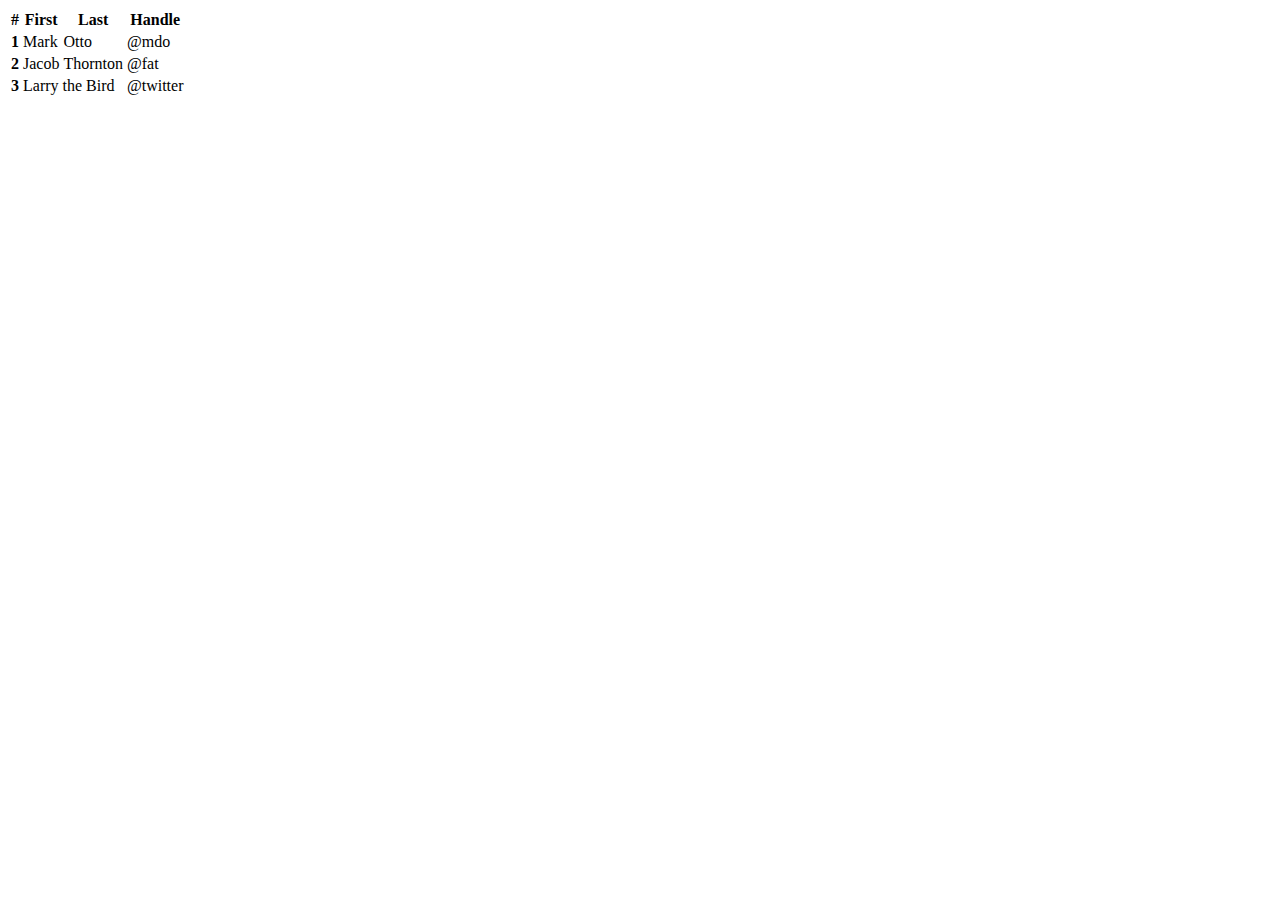
<file: fashion-project/index.html>
<!DOCTYPE html>
<html lang="en">
<head>
  <meta charset="UTF-8">
  <meta name="viewport" content="width=device-width, initial-scale=1.0">
  <title>Document</title>
  <link rel="stylesheet" href="style.css">
</head>
<body>
  <table class="table">
    <thead>
      <tr>
        <th scope="col">#</th>
        <th scope="col">First</th>
        <th scope="col">Last</th>
        <th scope="col">Handle</th>
      </tr>
    </thead>
    <tbody>
      <tr>
        <th>1</th>
        <td>Mark</td>
        <td>Otto</td>
        <td>@mdo</td>
      </tr>
      <tr>
        <th scope="row">2</th>
        <td>Jacob</td>
        <td>Thornton</td>
        <td>@fat</td>
      </tr>
      <tr>
        <th scope="row">3</th>
        <td colspan="2">Larry the Bird</td>
        <td>@twitter</td>
      </tr>
    </tbody>
  </table>
</body>
</html>
</file>
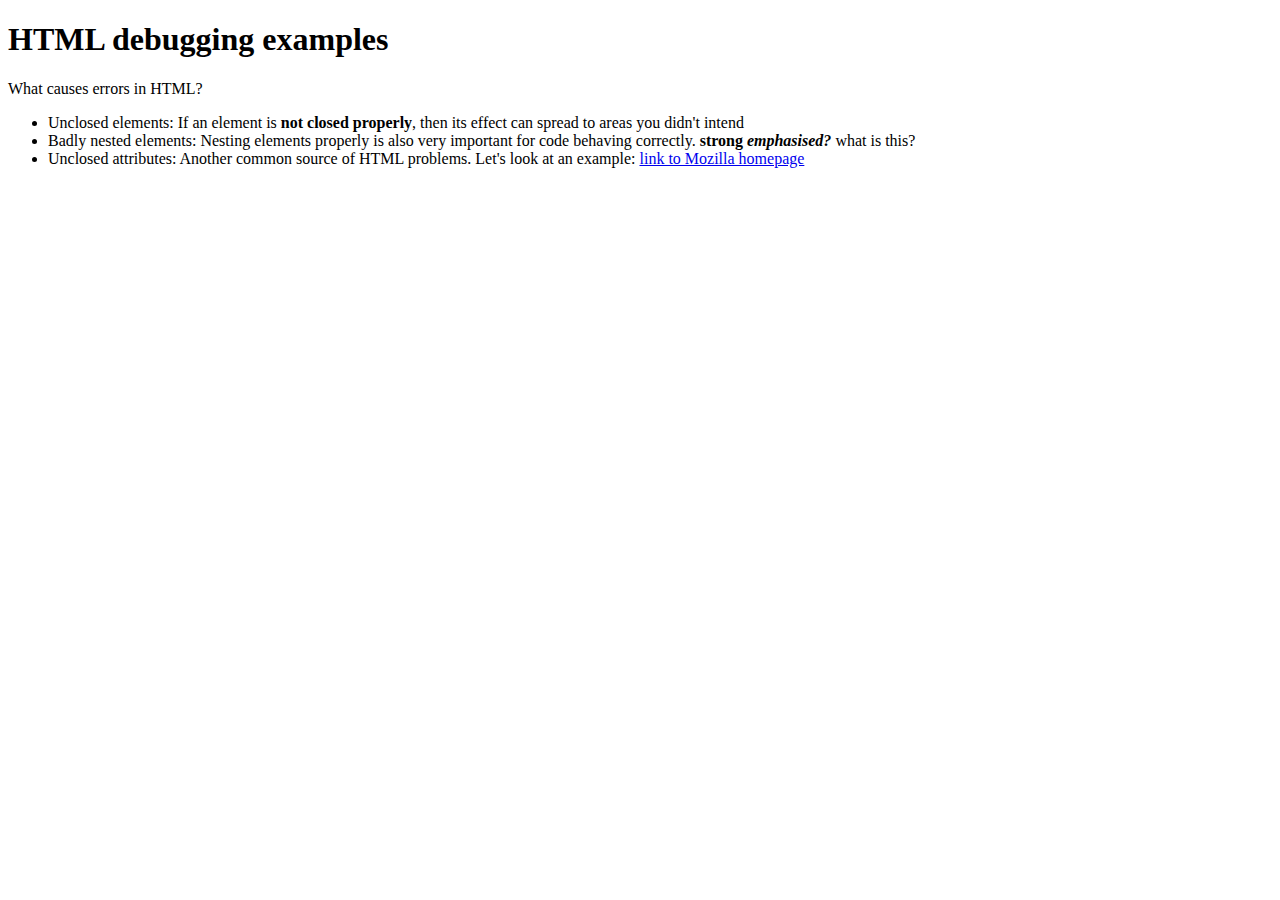
<file: html-debugging/index.html>
<!DOCTYPE html>
<html lang="en-us">
  <head>
    <meta charset="utf-8">

    <title>HTML debugging examples</title>


  </head>

  <body>
    <h1>HTML debugging examples</h1>

  <p>What causes errors in HTML?</p>

    <ul>
      <li>Unclosed elements: If an element is <strong>not closed properly</strong>, then its effect can spread to areas you didn't intend</li>

      <li>Badly nested elements: Nesting elements properly is also very important for code behaving correctly. 
        <strong>strong 
          <em>emphasised?</em>
        </strong> what is this?
      </li>

      <li>Unclosed attributes: Another common source of HTML problems. Let's look at an example: <a href="https://www.mozilla.org/">link to Mozilla homepage</a></li>
    </ul>
  </body>
</html>
</file>
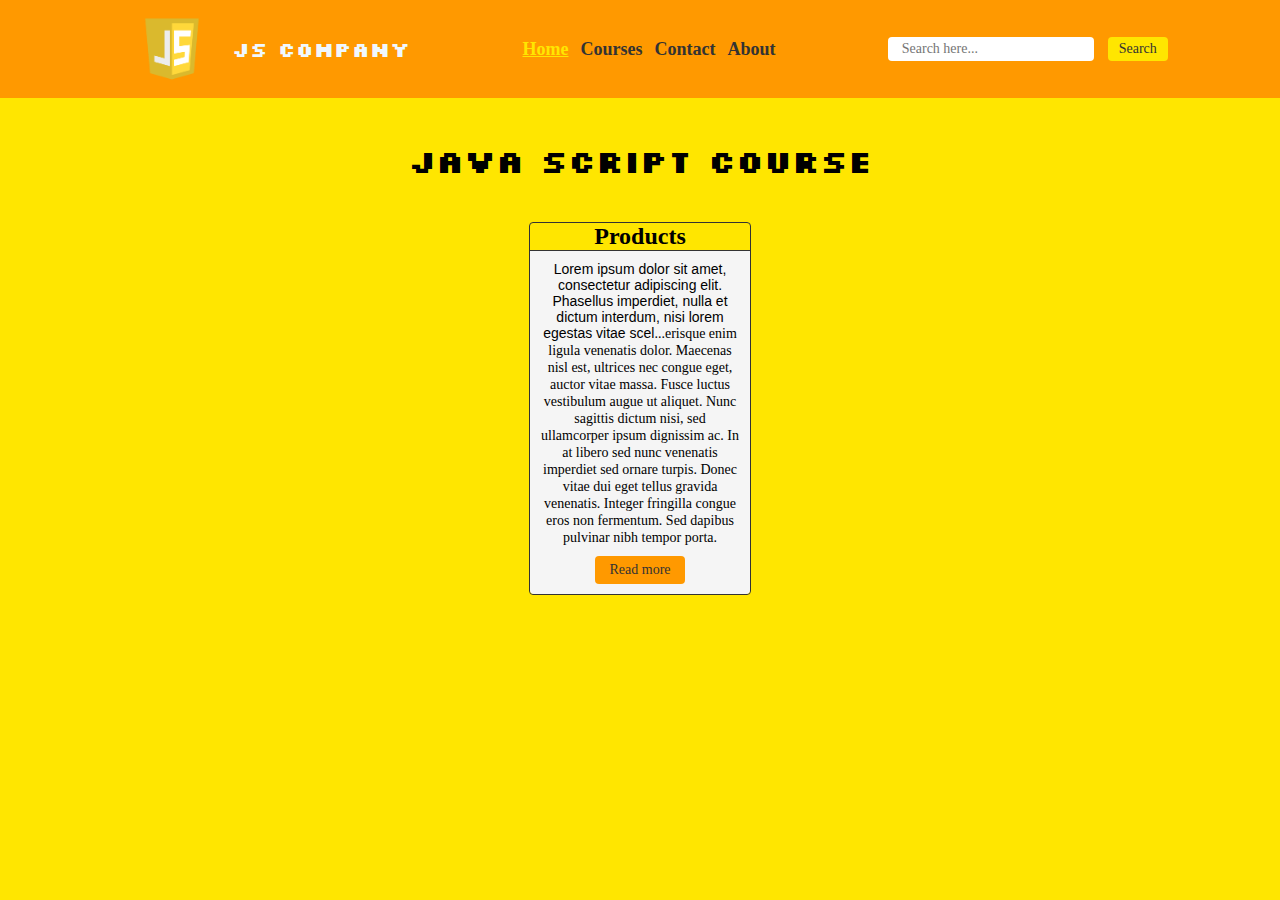
<file: java-course/index.html>
<!DOCTYPE html>
<html lang="en">
<head>
  <meta charset="UTF-8">
  <meta name="viewport" content="width=device-width, initial-scale=1.0">
  <title>Java Course</title>

  <!-- CSS link -->
  <link rel="stylesheet" href="style.css">

  <!-- Google Fonts -->
  <link rel="preconnect" href="https://fonts.googleapis.com">
  <link rel="preconnect" href="https://fonts.gstatic.com" crossorigin>
  <link href="https://fonts.googleapis.com/css2?family=Bebas+Neue&family=Poppins:wght@100;200;300;400;500&family=Roboto:ital,wght@0,100;0,300;0,400;1,300&family=Silkscreen&display=swap" rel="stylesheet">

  <!-- JS Link -->
  <script src="script.js"></script>

</head>
<body>
  
  <nav>
    <div class="nav__container">
      <div class="nav__logo">
        <img class="nav__JSpicture" src="assets/javascript-39395.png" alt="company logo">
        <p>JS Company</p>
      </div>
    </div>
    <div class="nav__pages">
      <ul class="nav__list">
        <li><a href="#"><span id="home">Home</span></a></li>
        <li><a href="#">Courses</a></li>
        <li><a href="#">Contact</a></li>
        <li><a href="./pages/about.html">About</a></li>
      </ul>
    </div>
    <div class="nav__search">
      <input type="search" placeholder="Search here...">
      <button class="search__button">Search</button>
    </div>
  </nav>

  <section>
    <h1 class="header-title">Java Script Course</h1>
  </section>

  <main>
    <section id="info-boxes">
      <div class="info__box">
        <h2 class="products__box">Products</h2>
        <div class="content__box">
          <p>Lorem ipsum dolor sit amet, consectetur adipiscing elit. Phasellus imperdiet, nulla et dictum interdum, nisi lorem egestas vitae scel<span id="dots">...</span><span id="more">erisque enim ligula venenatis dolor. Maecenas nisl est, ultrices nec congue eget, auctor vitae massa. Fusce luctus vestibulum augue ut aliquet. Nunc sagittis dictum nisi, sed ullamcorper ipsum dignissim ac. In at libero sed nunc venenatis imperdiet sed ornare turpis. Donec vitae dui eget tellus gravida venenatis. Integer fringilla congue eros non fermentum. Sed dapibus pulvinar nibh tempor porta.</span></p>
          <button onclick="myFunction()" id="myBtn">Read more</button>  
        </div>
      </div>
    </section>

    <section>
      <div>

      </div>
    </section>
  </main>

</body>
</html>
</file>
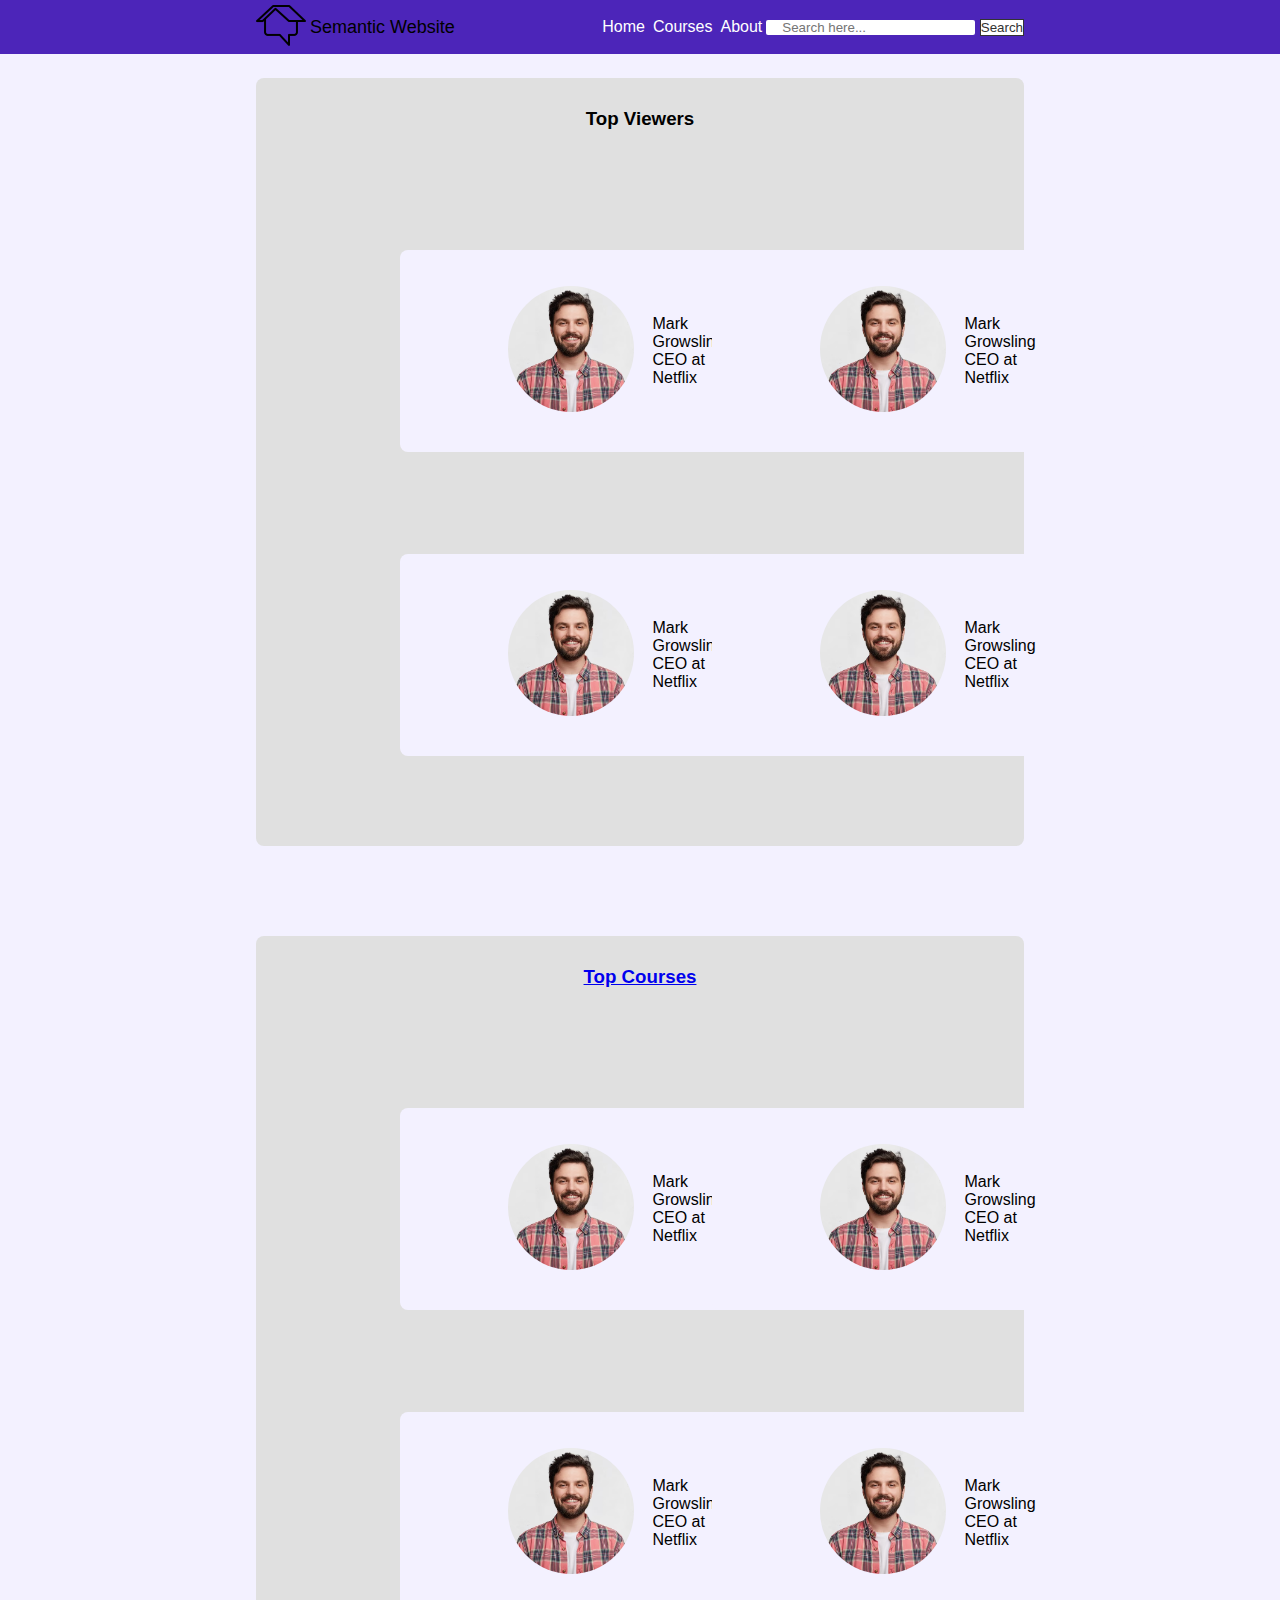
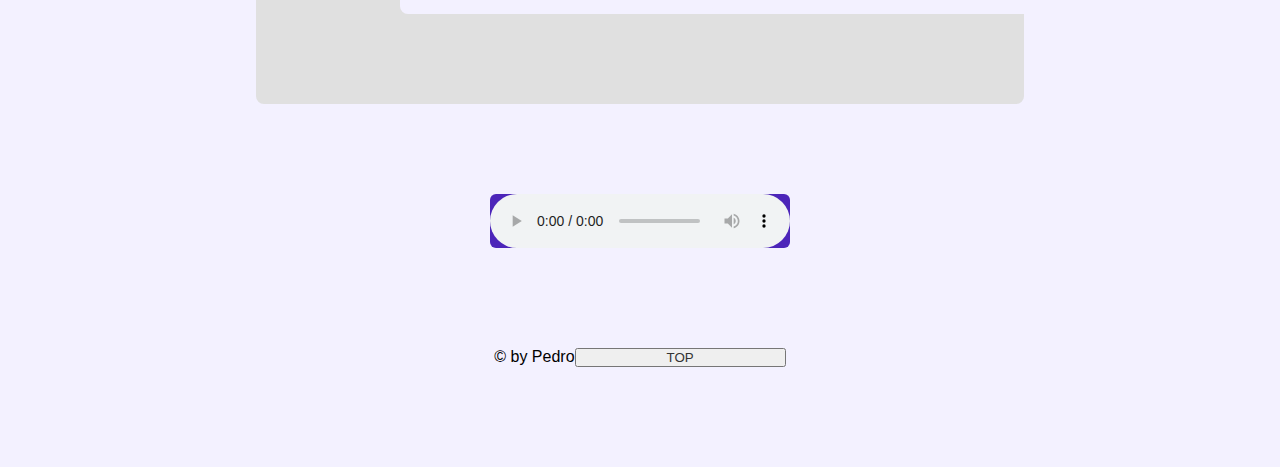
<file: smtc-practice/index.html>
<!DOCTYPE html>
<html lang="en">
<head>
  <meta charset="UTF-8">
  <meta name="viewport" content="width=device-width, initial-scale=1.0">
  <meta name="author" content="Pedro Muniz">
  <meta name="description" content="just a page to practice semantic html syntax">
  <title>Semantic</title>

  <!-- Bootstrap Link -->
  <link href="https://cdn.jsdelivr.net/npm/bootstrap@5.3.2/dist/css/bootstrap.min.css" rel="stylesheet" integrity="sha384-T3c6CoIi6uLrA9TneNEoa7RxnatzjcDSCmG1MXxSR1GAsXEV/Dwwykc2MPK8M2HN" crossorigin="anonymous">
  <script src="https://cdn.jsdelivr.net/npm/bootstrap@5.3.2/dist/js/bootstrap.bundle.min.js" integrity="sha384-C6RzsynM9kWDrMNeT87bh95OGNyZPhcTNXj1NW7RuBCsyN/o0jlpcV8Qyq46cDfL" crossorigin="anonymous"></script>

  <!-- Favicon -->
  <link rel="icon" type="image/x-icon" href="assets/icons8-logo-16.png">

  <!-- CSS Link -->
  <link rel="stylesheet" href="css/style.css">
</head>
<body>
  
  <header class="navbar">
    <section id="nav__container">
      <div class="nav__logo">
        <img src="assets/icons8-logo-50.png" alt="Logo Image">
        <p>Semantic Website</p>
      </div>
      <nav class="nav__pages">
        <ul>
          <li><a href="#">Home</a></li>
          <li><a href="#courses">Courses</a></li>
          <li><a href="">About</a></li>
        </ul>
        <div id="nav__search">
          <input type="search" placeholder="Search here...">
          <button class="search__button">Search</button>
        </div>
      </nav>
    </section>
  </header>

  <main>
    <section id="viewers-section">
      <div class="section-tittle"> 
        <head>
          <h3>Top Viewers</h3>
        </head>
      </div>
      <div class="top-viewers">
        <div class="user__container">
          <div class="user__picture">
            <img src="assets/person1.jpg" alt="Mark Photo">
          </div>
          <div class="user__info">
            <p>Mark Growsling</p>
            <p>CEO at Netflix</p>
          </div>
        </div>
        <div class="user__container">
          <div class="user__picture">
            <img src="assets/person1.jpg" alt="Mark Photo">
          </div>
          <div class="user__info">
            <p>Mark Growsling</p>
            <p>CEO at Netflix</p>
          </div>
        </div>
        <div class="user__container">
          <div class="user__picture">
            <img src="assets/person1.jpg" alt="Mark Photo">
          </div>
          <div class="user__info">
            <p>Mark Growsling</p>
            <p>CEO at Netflix</p>
          </div>
        </div>
        <div class="user__container">
          <div class="user__picture">
            <img src="assets/person1.jpg" alt="Mark Photo">
          </div>
          <div class="user__info">
            <p>Mark Growsling</p>
            <p>CEO at Netflix</p>
          </div>
        </div>
      </div>
    </section>

    <section id="viewers-section">
      <div class="section-tittle"> 
        <head>
          <h3 id="courses"><a href="#top">Top Courses</a></h3>
        </head>
      </div>
      <div class="top-viewers">
        <div class="user__container">
          <div class="user__picture">
            <img src="assets/person1.jpg" alt="Mark Photo">
          </div>
          <div class="user__info">
            <p>Mark Growsling</p>
            <p>CEO at Netflix</p>
          </div>
        </div>
        <div class="user__container">
          <div class="user__picture">
            <img src="assets/person1.jpg" alt="Mark Photo">
          </div>
          <div class="user__info">
            <p>Mark Growsling</p>
            <p>CEO at Netflix</p>
          </div>
        </div>
        <div class="user__container">
          <div class="user__picture">
            <img src="assets/person1.jpg" alt="Mark Photo">
          </div>
          <div class="user__info">
            <p>Mark Growsling</p>
            <p>CEO at Netflix</p>
          </div>
        </div>
        <div class="user__container">
          <div class="user__picture">
            <img src="assets/person1.jpg" alt="Mark Photo">
          </div>
          <div class="user__info">
            <p>Mark Growsling</p>
            <p>CEO at Netflix</p>
          </div>
        </div>
      </div>
    </section>
  </main>

  <section>
    <article>
      <audio class="bark__audio" src="https://content.codecademy.com/courses/SemanticHTML/dogBarking.mp3" controls autoplay>
        Dog
      </audio>
    </article>
  </section>

  <footer>
    <p>	&copy; by Pedro</p>
    <button class="back-to-top">
      <a href="#top">TOP</a>
    </button>
  </footer>

</body>
</html>
</file>
<file: fashion-project/style.css>
<!-- On tables -->
<table class="table-primary">...</table>
<table class="table-secondary">...</table>
<table class="table-success">...</table>
<table class="table-danger">...</table>
<table class="table-warning">...</table>
<table class="table-info">...</table>
<table class="table-light">...</table>
<table class="table-dark">...</table>

<!-- On rows -->
<tr class="table-primary">...</tr>
<tr class="table-secondary">...</tr>
<tr class="table-success">...</tr>
<tr class="table-danger">...</tr>
<tr class="table-warning">...</tr>
<tr class="table-info">...</tr>
<tr class="table-light">...</tr>
<tr class="table-dark">...</tr>

<!-- On cells (`td` or `th`) -->
<tr>
  <td class="table-primary">...</td>
  <td class="table-secondary">...</td>
  <td class="table-success">...</td>
  <td class="table-danger">...</td>
  <td class="table-warning">...</td>
  <td class="table-info">...</td>
  <td class="table-light">...</td>
  <td class="table-dark">...</td>
</tr>
</file>
<file: java-course/style.css>
/* Macro Changes */
:root {
  --main-yellow: rgb(255, 230, 0);
  --nav-orange: rgb(255, 153, 0);
}

* {
  margin: 0;
  padding: 0;
  font-family: Cambria;
}

body {
  background-color: var(--main-yellow);
}

#home {
  color: var(--main-yellow);
  text-decoration: var(--main-yellow) underline;
}

#about {
  color: var(--main-yellow);
  text-decoration: var(--main-yellow) underline;
}

/* Header Settings */
section h1 {
  display: flex;
  justify-content: center;
}

/* Nav Settings */
nav {
  height: 98px;
  padding: 0 auto;
  background-color: var(--nav-orange);
  display: flex;
  flex-wrap: wrap;
  justify-content: space-evenly;
  align-items: center;
}

img[src*="assets/javascript-39395.png"] {
  width: 120px;
  transition: all 200ms;
}

img[src*="assets/javascript-39395.png"]:hover {
  scale: 1.1;
}

.nav__logo {
  display: flex;
  align-items: center;
}

.nav__logo p {
  font-weight: bold;
  font-family: 'Silkscreen';
  color: aliceblue;
  font-size: 20px;
}

.nav__list {
  display: flex;
  gap: 12px;
  font-size: 18px;
}

.nav__pages ul {
  display: flex;
}

.nav__pages li {
  list-style: none;
}

.nav__pages a {
  text-decoration: none;
  color: #333;
  font-weight: bold;
}

.nav__pages a:hover {
  text-decoration: underline;
}

.nav__search {
  display: flex;
  gap: 14px;
  height: 24px;
}

.search__button {
  color: #333;
  height: 24px;
  width: 60px;
  background-color: var(--main-yellow);
  border: none;
  border-radius: 4px;
  cursor: pointer;
  transition: all 80ms;
  font-size: 14px;
}

.search__button:hover {
  background-color: aliceblue;
  color: #333;
}

input[type="search"] {
  padding: 0 14px;
  transition: scale 20ms ease-in;
  border-radius: 4px;
  border: none;
  font-size: 14px;
}

input[type*='search']:focus {
  color: orangered;
  border: 3px solid var(--nav-orange);
  /* scale: 1; */
}

/* Main Content Settings */

section h1 {
  margin-top: 2.6rem;
  font-family: 'Silkscreen';
}

/* Product Card */
#info-boxes {
  display: flex;
  margin-top: 2.6rem;
  justify-content: center;
}

.info__box {
  border: 1px solid #333;
  border-radius: 4px;
  transition: box-shadow, scale 20ms ease-in;
}

.info__box:hover {
  scale: 1.02;
  box-shadow: 4px 4px 0px hsl(0, 0%, 36%);
}

.info__box h2 {
  text-align: center;
  border-bottom: 1px solid #333;
  background-image: url('https://img.freepik.com/free-photo/liquid-marbling-paint-texture-background-fluid-painting-abstract-texture-intensive-color-mix-wallpaper_1258-82939.jpg');
}

.info__box p {
  width: 200px;
  text-align: center;
  font-family: arial;
  font-size: 14px;
  margin: 10px;
}

.content__box {
  display: flex;
  flex-direction: column;
  align-items: center;
  background-color: whitesmoke;
  border-bottom-left-radius: 4px;
  border-bottom-right-radius: 4px;
}

.content__box button {
  color: #333;
  padding: 6px 14px;
  background-color: var(--nav-orange);
  border: none;
  border-radius: 4px;
  cursor: pointer;
  transition: all 80ms;
  font-size: 14px;
  margin-bottom: 10px;
}

/* Dropdown */
.dropdown {
  display: inline-block;
  position: absolute;
  margin: 20px;
}

.drop__btn {
  padding: 16px;
  font-weight: bold;
  text-transform: uppercase;
  font-family: verdana;
  background-color: aqua;
  border: none;
  border-radius: 4px;
}

.dropdown-content {
  background-color: rgb(11, 117, 211);
  
  position: absolute;
  display: none;
  z-index: 1;
}

.dropdown-content a {
  text-decoration: none;
  color: whitesmoke;
  font-size: large;
  font-weight: bold;
  border: 1px solid #333;
  
}

.dropdown:hover .dropdown-content {
  display: flex;
  flex-direction: column;

}
</file>
<file: smtc-practice/css/style.css>
:root {
  --main-blue: rgb(76, 37, 185);
  --white: #fff;
}

* {
  margin: 0;
  padding: 0;
  font-family: sans-serif;
}

/* Major Changes */
body {
  background-color: #F3F1FF;
}

html {
  scroll-behavior: smooth;
}

main {
  width: 60%;
  margin: 0 auto;
}

/* Navigation Bar */
header {
  background-color: var(--main-blue);
}

#nav__container {
  display: flex;
  align-items: center;
  justify-content: space-between;
  padding: 0 20%;
}

.nav__logo {
  display: flex;
  cursor: pointer;
}
.nav__logo:hover {
  scale: 1.1;
}

.nav__logo img {
  height: 50px;
}

.nav__logo p {
  display: flex;
  align-items: center;
  color: black;
  line-height: 3;
  font-size: 18px;
  margin-left: 4px;
}

.nav__pages {
  display: flex;
  justify-content: space-between;
  flex-direction: row;
}

.nav__pages li a {
  text-decoration: none;
  color: #fff;
  padding: 4px;
}

.nav__pages ul {
  display: flex;
  list-style: none;
}

input[type="search"] {
  border: none;
  border-radius: 2px;
  padding: 0 1rem;
}

input[type="search"]:focus {
  color: var(--main-blue);
}

/* Search Box */
.search__button {
  background-color: var(--white);
  border: 1px solid #333;
  color: #333;

}

/* Viewers Section */
#viewers-section {
  border-radius: 8px;
  background-color: rgb(224, 224, 224);
}

.section-tittle {
  margin: 24px;
}

.section-tittle h3 {
  display: flex;
  padding: 30px;
  justify-content: center;
}

.top-viewers {
  display: grid;
  grid-template-columns: 300px 300px;
  gap: 12px;
  margin: 10vh;
}

.user__container {
  display: flex;
  border-radius: 8px;
  background-color: #F3F1FF;
  padding: 4vh 24vh;
  align-items: center;
  justify-content: center;
  margin-left: 6vh;
  margin-bottom: 10vh;
}

.user__container p {
  margin: 0;
}

.user__picture img {
  width: 14vh;
  height: 14vh;
  object-fit: cover;
  border-radius: 50%;
  margin-right: 2vh;
}

/* Footer */
footer {
  display: flex;
  justify-content: center;
  padding: 100px;
}

.back-to-top a {
  text-decoration: none;
  color: #333;
  padding: 10vh;
}

/* Audio Test */
article {
  display: flex;
  justify-content: center;
}

.bark__audio {
  background-color: var(--main-blue);
  border-radius: 6px;
}
</file>
